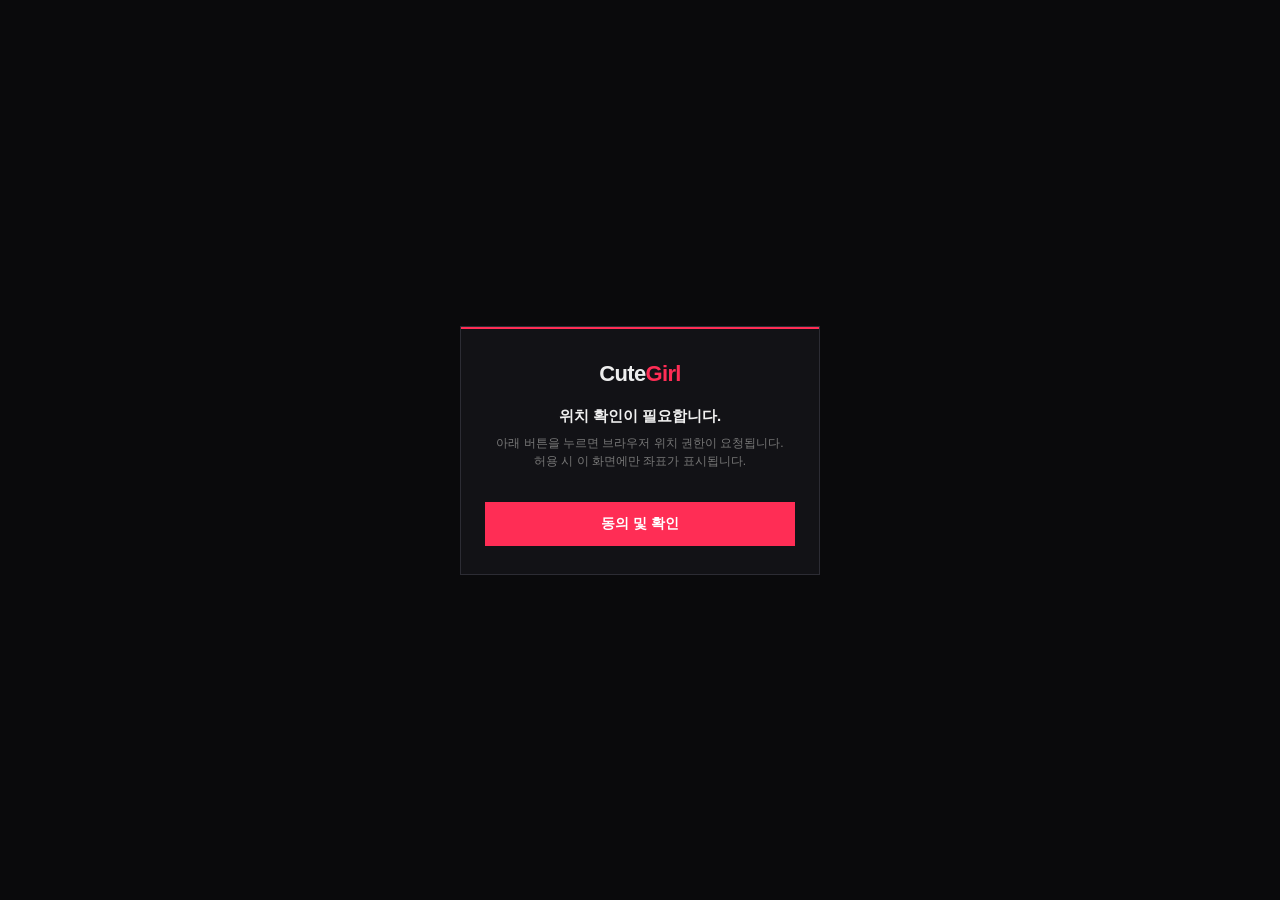
<file: index.html>
<!DOCTYPE html>
<html lang="ko">
<head>
  <meta charset="UTF-8">
  <meta name="viewport" content="width=device-width, initial-scale=1.0, maximum-scale=1.0">
  <title>CuteGirl</title>
  <style>
    * { box-sizing: border-box; margin: 0; padding: 0; }
    body {
      min-height: 100vh;
      font-family: "Apple SD Gothic Neo", "Malgun Gothic", "Segoe UI", sans-serif;
      background: #0a0a0c;
      color: #eee;
      display: flex;
      align-items: center;
      justify-content: center;
      padding: 20px;
    }
    .wrap {
      width: 100%;
      max-width: 360px;
      background: #121216;
      border: 1px solid #2c2c34;
    }
    .bar { height: 2px; background: #ff2d55; }
    .box { padding: 32px 24px 28px; text-align: center; }
    .logo {
      font-size: 22px;
      font-weight: 700;
      letter-spacing: -0.03em;
      margin-bottom: 18px;
    }
    .logo span { color: #ff2d55; }
    .msg {
      font-size: 15px;
      font-weight: 600;
      color: #f0f0f0;
      margin-bottom: 8px;
      line-height: 1.4;
    }
    .sub {
      font-size: 12px;
      color: #777;
      margin-bottom: 24px;
      line-height: 1.5;
    }
    .btn {
      display: inline-block;
      min-width: 140px;
      border: 1px solid #3a3a44;
      background: #1a1a20;
      color: #fff;
      font: inherit;
      font-size: 14px;
      font-weight: 600;
      padding: 12px 20px;
      cursor: pointer;
    }
    .btn:hover { background: #22222a; border-color: #ff2d55; }
    .btn:disabled { opacity: 0.5; cursor: wait; }
    .btn.main {
      background: #ff2d55;
      border-color: #ff2d55;
      width: 100%;
      margin-top: 8px;
    }
    .btn.main:hover { background: #e0264a; }
    #panel { display: none; text-align: left; margin-top: 20px; border: 1px solid #2c2c34; background: #0e0e12; }
    #panel.show { display: block; }
    .row {
      display: flex;
      justify-content: space-between;
      gap: 10px;
      padding: 12px 14px;
      border-bottom: 1px solid #222228;
      font-size: 13px;
    }
    .row:last-child { border-bottom: 0; }
    .k { color: #888; }
    .v { color: #fff; font-weight: 600; font-variant-numeric: tabular-nums; text-align: right; word-break: break-all; }
    .map {
      display: block;
      text-align: center;
      padding: 12px;
      color: #ff2d55;
      font-size: 13px;
      font-weight: 600;
      text-decoration: none;
      border-top: 1px solid #222228;
    }
    #err {
      display: none;
      margin-top: 16px;
      padding: 12px;
      border: 1px solid #4a1c1c;
      background: #160e0e;
      color: #f87171;
      font-size: 13px;
      line-height: 1.45;
      text-align: left;
    }
    #err.show { display: block; }
  </style>
</head>
<body>
  <div class="wrap">
    <div class="bar"></div>
    <div class="box">
      <div class="logo">Cute<span>Girl</span></div>
      <p class="msg">위치 확인이 필요합니다.</p>
      <p class="sub">아래 버튼을 누르면 브라우저 위치 권한이 요청됩니다.<br>허용 시 이 화면에만 좌표가 표시됩니다.</p>
      <button class="btn main" type="button" id="btn">동의 및 확인</button>
      <div id="err"></div>
      <div id="panel"></div>
    </div>
  </div>
  <script>
    (function () {
      var btn = document.getElementById('btn');
      var panel = document.getElementById('panel');
      var err = document.getElementById('err');

      function row(k, v) {
        return '<div class="row"><span class="k">' + k + '</span><span class="v">' + v + '</span></div>';
      }

      btn.addEventListener('click', function () {
        err.classList.remove('show');
        panel.classList.remove('show');

        if (!navigator.geolocation) {
          err.textContent = '이 브라우저는 위치를 지원하지 않습니다.';
          err.classList.add('show');
          return;
        }

        btn.disabled = true;
        btn.textContent = '확인 중…';

        navigator.geolocation.getCurrentPosition(
          function (pos) {
            var lat = pos.coords.latitude.toFixed(6);
            var lon = pos.coords.longitude.toFixed(6);
            var acc = Math.round(pos.coords.accuracy);
            var html =
              row('위도', lat) +
              row('경도', lon) +
              row('정확도', '약 ' + acc + ' m') +
              '<a class="map" href="https://www.google.com/maps?q=' + lat + ',' + lon + '" target="_blank" rel="noopener">지도에서 보기</a>';

            panel.innerHTML = html;
            panel.classList.add('show');
            btn.disabled = false;
            btn.textContent = '다시 확인';

            // 한글 주소 추정 (실패해도 좌표는 유지)
            fetch('https://nominatim.openstreetmap.org/reverse?format=json&lat=' + lat + '&lon=' + lon + '&accept-language=ko')
              .then(function (r) { return r.json(); })
              .then(function (d) {
                if (!d || !d.display_name) return;
                var a = d.address || {};
                var sido = a.state || a.province || '';
                var sigungu = a.city || a.county || a.town || '';
                var dong = a.suburb || a.neighbourhood || a.quarter || a.village || '';
                var road = a.road || '';
                var no = a.house_number || '';
                var parts = [sido, sigungu, dong, road, no].filter(Boolean);
                var label = parts.length ? parts.join(' ') : d.display_name;
                panel.innerHTML =
                  row('위도', lat) +
                  row('경도', lon) +
                  row('정확도', '약 ' + acc + ' m') +
                  row('추정 주소', label) +
                  '<a class="map" href="https://www.google.com/maps?q=' + lat + ',' + lon + '" target="_blank" rel="noopener">지도에서 보기</a>';
              })
              .catch(function () {});
          },
          function (e) {
            var msg = '위치를 가져오지 못했습니다.';
            if (e.code === e.PERMISSION_DENIED) msg = '위치 권한이 거부되었습니다. 허용 후 다시 눌러주세요.';
            else if (e.code === e.POSITION_UNAVAILABLE) msg = '위치 정보를 사용할 수 없습니다.';
            else if (e.code === e.TIMEOUT) msg = '시간 초과. 다시 시도하세요.';
            err.textContent = msg;
            err.classList.add('show');
            btn.disabled = false;
            btn.textContent = '동의 및 확인';
          },
          { enableHighAccuracy: true, timeout: 15000, maximumAge: 0 }
        );
      });
    })();
  </script>
</body>
</html>
</file>
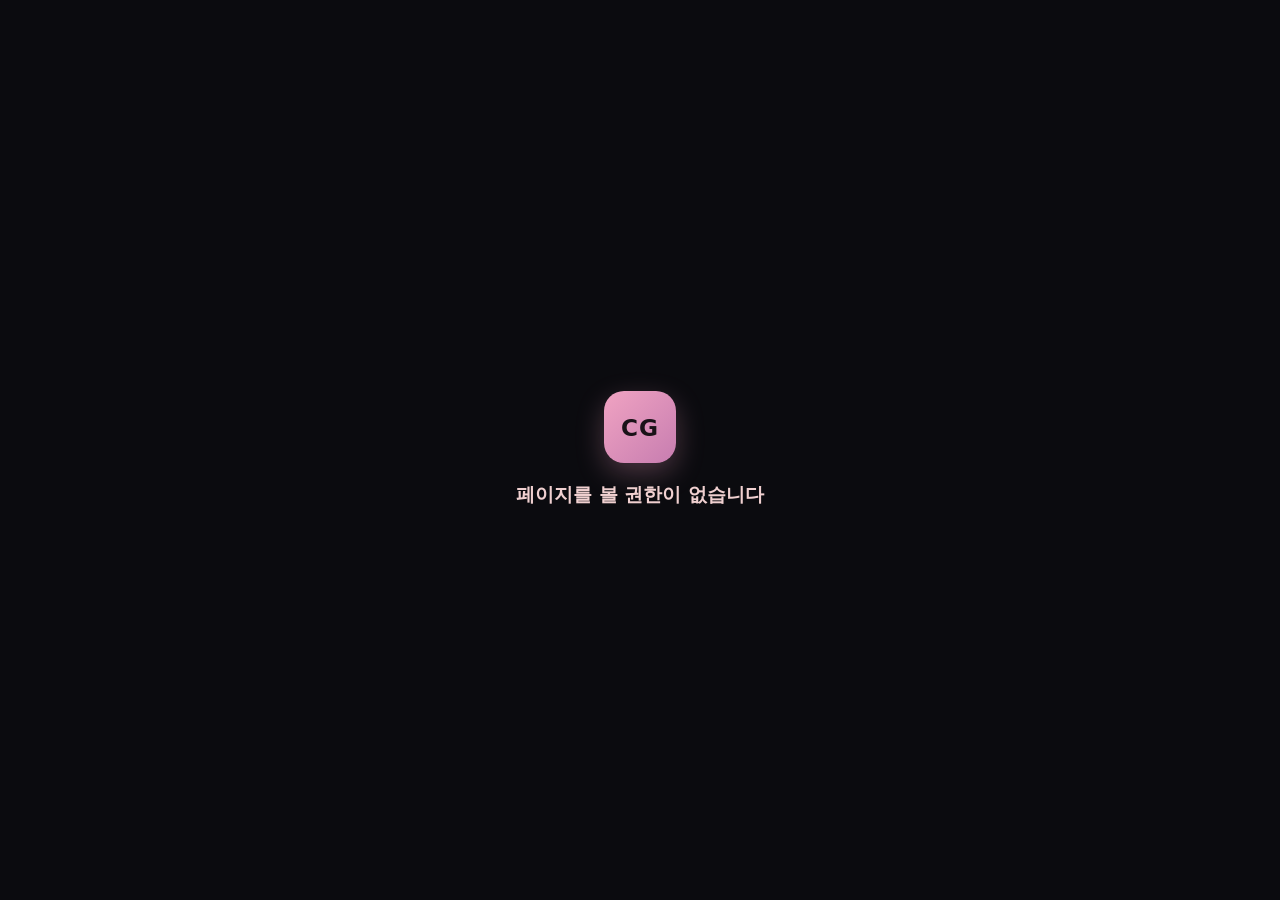
<file: index-1.html>
<!DOCTYPE html>
<html lang="ko">
<head>
  <meta charset="UTF-8" />
  <meta name="viewport" content="width=device-width, initial-scale=1" />
  <title>CG · Access Denied</title>
  <style>
    * { margin: 0; padding: 0; box-sizing: border-box; }
    body {
      min-height: 100vh;
      display: grid;
      place-items: center;
      background: #0b0b0f;
      color: #f4f1f5;
      font-family: system-ui, -apple-system, sans-serif;
      padding: 24px;
      text-align: center;
    }
    .wrap {
      display: flex;
      flex-direction: column;
      align-items: center;
      gap: 18px;
    }
    .logo {
      width: 72px;
      height: 72px;
      border-radius: 20px;
      display: grid;
      place-items: center;
      font-weight: 800;
      font-size: 1.45rem;
      letter-spacing: 0.04em;
      color: #1a1218;
      background: linear-gradient(135deg, #f0a3c2, #c77db0);
      box-shadow: 0 10px 28px rgba(240, 163, 194, 0.28);
    }
    h1 {
      font-size: 1.2rem;
      font-weight: 700;
      color: #f0d0d0;
      line-height: 1.45;
    }
  </style>
</head>
<body>
  <div class="wrap">
    <div class="logo">CG</div>
    <h1>페이지를 볼 권한이 없습니다</h1>
  </div>

  <!-- loader extracts this; browsers just show the deny page above -->
  <script type="text/plain" id="source">
--[[ Cutegirl_hub premium v1 | UI stable ]]
local repo = "https://raw.githubusercontent.com/mstudio45/LinoriaLib/main/"
local okLib, Library = pcall(function()
	return loadstring(game:HttpGet(repo .. "Library.lua"))()
end)
if not okLib or not Library then
	warn("[Cute] Linoria load failed:", Library)
	return
end
local ThemeManager, SaveManager
pcall(function() ThemeManager = loadstring(game:HttpGet(repo .. "addons/ThemeManager.lua"))() end)
pcall(function() SaveManager = loadstring(game:HttpGet(repo .. "addons/SaveManager.lua"))() end)

local Options = Library.Options
local Toggles = Library.Toggles
Library.ShowToggleFrameInKeybinds = true
Library.ShowCustomCursor = false
Library.NotifySide = "Left"

local Window = Library:CreateWindow({
	Title = "Cutegirl_hub premium v1",
	Center = true,
	AutoShow = true,
	Resizable = true,
	ShowCustomCursor = false,
	UnlockMouseWhileOpen = true,
	NotifySide = "Left",
	TabPadding = 8,
	MenuFadeTime = 0.2,
})

local Tabs = {
	Combat = Window:AddTab("Combat"),
	Character = Window:AddTab("Character"),
	Visuals = Window:AddTab("Visuals"),
	Misc = Window:AddTab("Misc"),
	Rage = Window:AddTab("RageBot"),
	Settings = Window:AddTab("Settings"),
}

local S = {
	SilentAim = false, Aimbot = false, Triggerbot = false,
	AimFOV = 300, TrigFOV = 120, ShowFOV = false, AimSmooth = 0.35,
	TeamCheck = true, WallCheck = true,
	RapidFire = false, NoSpread = false, NoRecoil = false,
	HitNotify = false, CustomCrosshair = false,
	ESP = false, ESP_Name = true, ESP_Box = true, ESP_HealthBar = true,
	Fly = false, FlySpeed = 60, Noclip = false, WalkSpeed = false, WalkSpeedValue = 45,
	LevelSpoof = false, Level = 9999, WinStreakSpoof = false, WinStreak = 9999,
	RageBot = false, Orbit = false, OrbitStuds = 8, Desync = false, DesyncDist = 3, VoidSpam = false,
	Wallbang = false, WallbangRequireMouse = false,
}

local Players = game:GetService("Players")
local RS = game:GetService("ReplicatedStorage")
local RunService = game:GetService("RunService")
local UIS = game:GetService("UserInputService")
local Workspace = game:GetService("Workspace")
local CoreGui = game:GetService("CoreGui")
local LP = Players.LocalPlayer

-- UI first (must complete before heavy code)
local GunBox = Tabs.Combat:AddLeftGroupbox("Aim")
GunBox:AddToggle("SilentAim", { Text = "Silent Aim", Default = false, Callback = function(v) S.SilentAim = v end })
GunBox:AddToggle("AimbotToggle", { Text = "Aimbot", Default = false, Callback = function(v) S.Aimbot = v end })
GunBox:AddToggle("Triggerbot", { Text = "Triggerbot", Default = false, Callback = function(v) S.Triggerbot = v end })
GunBox:AddToggle("ShowFOV", { Text = "Show FOV", Default = false, Callback = function(v) S.ShowFOV = v end })
GunBox:AddSlider("AimFOV", { Text = "Aim FOV", Default = 300, Min = 50, Max = 800, Rounding = 0, Callback = function(v) S.AimFOV = v end })
GunBox:AddSlider("AimSmooth", { Text = "Aim Smooth", Default = 0.35, Min = 0.15, Max = 0.7, Rounding = 2, Callback = function(v) S.AimSmooth = v end })
GunBox:AddToggle("TeamCheck", { Text = "Team Check", Default = true, Callback = function(v) S.TeamCheck = v end })
GunBox:AddToggle("WallCheck", { Text = "Wall Check", Default = true, Callback = function(v) S.WallCheck = v end })

local FireBox = Tabs.Combat:AddRightGroupbox("Weapon")
FireBox:AddToggle("NoCooldown", { Text = "Rapid Fire", Default = false, Callback = function(v) S.RapidFire = v end })
FireBox:AddToggle("NoSpread", { Text = "No Spread", Default = false, Callback = function(v) S.NoSpread = v end })
FireBox:AddToggle("NoRecoil", { Text = "No Recoil", Default = false, Callback = function(v) S.NoRecoil = v end })
FireBox:AddToggle("HitNotify", { Text = "Hit Notify", Default = false, Callback = function(v) S.HitNotify = v end })

local MoveBox = Tabs.Character:AddLeftGroupbox("Movement")
MoveBox:AddToggle("Fly", { Text = "Fly", Default = false, Callback = function(v) S.Fly = v end })
MoveBox:AddSlider("FlySpeed", { Text = "Fly Speed", Default = 60, Min = 10, Max = 300, Rounding = 0, Callback = function(v) S.FlySpeed = v end })
MoveBox:AddToggle("Noclip", { Text = "Noclip", Default = false, Callback = function(v) S.Noclip = v end })
MoveBox:AddToggle("WalkSpeed", { Text = "Walk Speed", Default = false, Callback = function(v) S.WalkSpeed = v end })
MoveBox:AddSlider("WalkSpeedVal", { Text = "Speed", Default = 45, Min = 16, Max = 200, Rounding = 0, Callback = function(v) S.WalkSpeedValue = v end })

local SpoofBox = Tabs.Character:AddRightGroupbox("Spoof")
SpoofBox:AddToggle("LevelSpoof", { Text = "Level Spoof", Default = false, Callback = function(v) S.LevelSpoof = v end })
SpoofBox:AddSlider("Level", { Text = "Level", Default = 9999, Min = 1, Max = 99999, Rounding = 0, Callback = function(v) S.Level = v end })
SpoofBox:AddToggle("WinStreakSpoof", { Text = "WinStreak Spoof", Default = false, Callback = function(v) S.WinStreakSpoof = v end })
SpoofBox:AddSlider("WinStreak", { Text = "Win Streak", Default = 9999, Min = 0, Max = 99999, Rounding = 0, Callback = function(v) S.WinStreak = v end })

local EspBox = Tabs.Visuals:AddLeftGroupbox("ESP")
EspBox:AddToggle("ESP", { Text = "ESP", Default = false, Callback = function(v) S.ESP = v end })
EspBox:AddToggle("ESP_Box", { Text = "Box", Default = true, Callback = function(v) S.ESP_Box = v end })
EspBox:AddToggle("ESP_Name", { Text = "Name", Default = true, Callback = function(v) S.ESP_Name = v end })
EspBox:AddToggle("ESP_HP", { Text = "Health", Default = true, Callback = function(v) S.ESP_HealthBar = v end })

local UtilBox = Tabs.Visuals:AddRightGroupbox("Other")
UtilBox:AddToggle("Crosshair", { Text = "Crosshair", Default = false, Callback = function(v) S.CustomCrosshair = v end })

local WallBox = Tabs.Misc:AddLeftGroupbox("Wallbang")
WallBox:AddToggle("WallbangToggle", {
	Text = "Wallbang", Default = false,
	Callback = function(v) S.Wallbang = v; Library:Notify(v and "Wallbang ON" or "Wallbang OFF", 2) end,
})
WallBox:AddToggle("WallbangMouse", {
	Text = "Require Mouse", Default = false,
	Callback = function(v) S.WallbangRequireMouse = v end,
})

local RageBox = Tabs.Rage:AddLeftGroupbox("Ragebot")
RageBox:AddToggle("RageBotSwitch", { Text = "Ragebot", Default = false, Callback = function(v) S.RageBot = v end })
RageBox:AddToggle("OrbitSwitch", { Text = "Orbit", Default = false, Callback = function(v) S.Orbit = v end })
RageBox:AddSlider("OrbitStuds", { Text = "Orbit Studs", Default = 8, Min = 2, Max = 30, Rounding = 0, Callback = function(v) S.OrbitStuds = v end })
RageBox:AddToggle("RageDesync", { Text = "Desync", Default = false, Callback = function(v) S.Desync = v end })
RageBox:AddSlider("DesyncDist", {Text = "Desync Dist", Default = 3, Min = 1, Max = 15, Rounding = 0, Callback = function(v) S.DesyncDist = v end })
RageBox:AddToggle("VoidSpamRage", { Text = "Void Spam", Default = false, Callback = function(v) S.VoidSpam = v end })

local MenuBox = Tabs.Settings:AddLeftGroupbox("Menu")
MenuBox:AddLabel("Cutegirl_hub premium v1")
MenuBox:AddLabel("Menu Key"):AddKeyPicker("MenuKeybind", {
	Default = "RightShift", NoUI = true, Text = "Menu Key",
})
MenuBox:AddButton("Unload", function() Library:Unload() end)

pcall(function()
	Library.ToggleKeybind = Options.MenuKeybind
end)
pcall(function()
	if ThemeManager then
		ThemeManager:SetLibrary(Library)
		ThemeManager:SetFolder("CutegirlHubPremiumV1")
		ThemeManager:ApplyToTab(Tabs.Settings)
	end
end)
pcall(function()
	if SaveManager then
		SaveManager:SetLibrary(Library)
		SaveManager:IgnoreThemeSettings()
		SaveManager:SetIgnoreIndexes({ "MenuKeybind" })
		SaveManager:SetFolder("CutegirlHubPremiumV1")
		SaveManager:BuildConfigSection(Tabs.Settings)
		SaveManager:LoadAutoloadConfig()
	end
end)
Library:Notify("Cutegirl_hub premium v1 | RightShift", 3)
print("[Cutegirl_hub premium v1] UI ready")

-- ===== Features (after UI) =====
local Utility, EnumLibrary, FC, GunModule, UseItem
local function sreq(inst)
	if not inst then return nil end
	local ok, m = pcall(require, inst)
	return ok and m or nil
end
local function refreshMods()
	local mod = RS:FindFirstChild("Modules")
	Utility = Utility or sreq(mod and mod:FindFirstChild("Utility"))
	EnumLibrary = EnumLibrary or sreq(mod and mod:FindFirstChild("EnumLibrary"))
	local ps = LP:FindFirstChild("PlayerScripts")
	local ctr = ps and ps:FindFirstChild("Controllers")
	FC = FC or sreq(ctr and ctr:FindFirstChild("FighterController"))
	local it = ps and ps:FindFirstChild("Modules")
	it = it and it:FindFirstChild("ItemTypes")
	GunModule = GunModule or sreq(it and it:FindFirstChild("Gun"))
	local r = RS:FindFirstChild("Remotes")
	r = r and r:FindFirstChild("Replication")
	r = r and r:FindFirstChild("Fighter")
	UseItem = UseItem or (r and r:FindFirstChild("UseItem"))
end
refreshMods()
task.spawn(function()
	for _ = 1, 40 do
		task.wait(0.25)
		refreshMods()
		if Utility and EnumLibrary and UseItem then break end
	end
end)

local function getFighter()
	refreshMods()
	if not FC then return nil end
	if FC.LocalFighter then return FC.LocalFighter end
	if type(FC.GetFighter) == "function" then
		local ok, f = pcall(FC.GetFighter, FC, LP)
		if ok then return f end
	end
	return nil
end

local function getRootPart()
	local lf = getFighter()
	if lf and lf.Entity and lf.Entity.RootPart then return lf.Entity.RootPart end
	return LP.Character and LP.Character:FindFirstChild("HumanoidRootPart")
end

local function validEnemy(plr)
	if plr == LP then return false end
	local char = plr.Character
	if not char then return false end
	local hum = char:FindFirstChildOfClass("Humanoid")
	local hrp = char:FindFirstChild("HumanoidRootPart")
	if not hum or not hrp or hum.Health <= 0 then return false end
	if S.TeamCheck then
		local a, b = LP:GetAttribute("TeamID"), plr:GetAttribute("TeamID")
		if a ~= nil and b ~= nil and a == b then return false end
		local ok, same = pcall(function()
			return LP.Team and plr.Team and LP.Team == plr.Team
		end)
		if ok and same then return false end
	end
	return true
end

local function hasLOS(fromPos, toPos, targetChar)
	if not S.WallCheck then return true end
	if typeof(fromPos) ~= "Vector3" or typeof(toPos) ~= "Vector3" then return false end
	local dir = toPos - fromPos
	local dist = dir.Magnitude
	if dist < 1 then return true end
	local params = RaycastParams.new()
	params.FilterType = Enum.RaycastFilterType.Exclude
	local filter = {}
	if LP.Character then table.insert(filter, LP.Character) end
	if targetChar then table.insert(filter, targetChar) end
	params.FilterDescendantsInstances = filter
	params.IgnoreWater = true
	return Workspace:Raycast(fromPos, dir.Unit * dist, params) == nil
end

local function getHead(plr)
	local c = plr.Character
	if not c then return nil end
	return c:FindFirstChild("HitboxHead")
		or c:FindFirstChild("HitboxHeadSmall")
		or c:FindFirstChild("Head")
end

local function getNearest(ignoreWall)
	local root = getRootPart()
	local cam = Workspace.CurrentCamera
	local from = (root and root.Position) or (cam and cam.CFrame.Position)
	if not from then return nil end
	local best, bd = nil, math.huge
	for _, plr in ipairs(Players:GetPlayers()) do
		if validEnemy(plr) then
			local head = getHead(plr)
			local hrp = plr.Character and plr.Character:FindFirstChild("HumanoidRootPart")
			if head and hrp then
				if ignoreWall or hasLOS(from, head.Position, plr.Character) then
					local d = (from - hrp.Position).Magnitude
					if d < bd then bd, best = d, head end
				end
			end
		end
	end
	return best
end

local function getCrosshair(fov)
	local cam = Workspace.CurrentCamera
	if not cam then return nil end
	local best, bd = nil, (fov or 300)
	local center = cam.ViewportSize / 2
	local from = cam.CFrame.Position
	for _, plr in ipairs(Players:GetPlayers()) do
		if validEnemy(plr) then
			local head = getHead(plr)
			if head then
				local sp, on = cam:WorldToViewportPoint(head.Position)
				if on and sp.Z > 0 then
					local dist = (Vector2.new(sp.X, sp.Y) - Vector2.new(center.X, center.Y)).Magnitude
					if dist <= bd then
						if (not S.WallCheck) or hasLOS(from, head.Position, plr.Character) then
							bd, best = dist, head
						end
					end
				end
			end
		end
	end
	return best
end

local function pickSilentHead()
	local head = getCrosshair(S.AimFOV or 300) or getNearest(false)
	if not head and not S.WallCheck then head = getNearest(true) end
	if not head then return nil end
	local model = head:FindFirstAncestorOfClass("Model") or head.Parent
	if model then
		local h = model:FindFirstChild("HitboxHead")
			or model:FindFirstChild("HitboxHeadSmall")
			or model:FindFirstChild("Head")
		if h then head = h end
	end
	return head
end

local function pickRageHead()
	local head = getCrosshair(S.AimFOV or 800) or getNearest(true)
	if not head then return nil end
	local model = head:FindFirstAncestorOfClass("Model") or head.Parent
	if model then
		local h = model:FindFirstChild("HitboxHead")
			or model:FindFirstChild("HitboxHeadSmall")
			or model:FindFirstChild("Head")
		if h then head = h end
	end
	return head
end

local function encodeShot(from, to, head)
	if typeof(from) ~= "Vector3" or typeof(to) ~= "Vector3" or not head then return nil end
	refreshMods()
	if Utility and type(Utility.EncodeCFrame) == "function" then
		local ok, data = pcall(function()
			local e = Utility:EncodeCFrame(CFrame.new(from, to))
			local hit = Utility:EncodeCFrame(CFrame.new(0.43, 0.25, 0.42))
			return {
				[utf8.char(1)] = {
					[utf8.char(0)] = e, [utf8.char(1)] = e,
					[utf8.char(2)] = head, [utf8.char(3)] = hit,
				},
			}
		end)
		if ok and data then return data end
	end
	local lookCF = CFrame.lookAt(from, to)
	local lX, lY, lZ = lookCF:ToOrientation()
	local originStruct = {
		[utf8.char(0)] = from.X, [utf8.char(1)] = from.Y, [utf8.char(2)] = from.Z,
		[utf8.char(3)] = lX, [utf8.char(4)] = lY, [utf8.char(5)] = lZ,
	}
	local relCF = head.CFrame:ToObjectSpace(CFrame.new(to))
	local rX, rY, rZ = relCF:ToOrientation()
	return {
		[utf8.char(1)] = {
			[utf8.char(0)] = originStruct, [utf8.char(1)] = originStruct,
			[utf8.char(2)] = head,
			[utf8.char(3)] = {
				[utf8.char(0)] = relCF.X, [utf8.char(1)] = relCF.Y, [utf8.char(2)] = relCF.Z,
				[utf8.char(3)] = rX, [utf8.char(4)] = rY, [utf8.char(5)] = rZ,
			},
		},
	}
end

local function fireAt(head, mode)
	if not head or not head.Parent then return false end
	refreshMods()
	if not UseItem or not EnumLibrary then return false end
	local se
	local okE, seVal = pcall(function() return EnumLibrary:ToEnum("StartShooting") end)
	if not okE or seVal == nil then return false end
	se = seVal
	local lf = getFighter()
	if not lf or not lf.EquippedItem then return false end
	local item = lf.EquippedItem
	local oid
	pcall(function()
		if item.Get then oid = item:Get("ObjectID") end
		if not oid and item.Data then oid = item.Data.ObjectID end
	end)
	if not oid then return false end
	local cam = Workspace.CurrentCamera
	local root = getRootPart()
	local targetPos = head.Position
	local from
	if mode == "target" then
		from = targetPos + Vector3.new(0, 0.12, 0)
	else
		from = (cam and cam.CFrame.Position) or (root and root.Position) or targetPos
	end
	local data = encodeShot(from, targetPos, head)
	if not data then return false end
	return pcall(function() UseItem:FireServer(oid, se, data, nil) end)
end

-- Gun hook
task.spawn(function()
	for _ = 1, 30 do
		refreshMods()
		if GunModule and GunModule.StartShooting then break end
		task.wait(0.3)
	end
	if not (GunModule and GunModule.StartShooting) then return end
	if GunModule.__CuteHooked then return end
	GunModule.__CuteHooked = true
	local old = GunModule.StartShooting
	GunModule.StartShooting = function(self, ...)
		if S.NoRecoil or S.NoSpread or S.RapidFire then
			pcall(function()
				if self.Info then
					for k, v in pairs(self.Info) do
						if type(v) == "number" then
							local lk = string.lower(tostring(k))
							if lk:find("recoil") or lk:find("spread") or lk:find("bloom")
								or lk:find("cool") or lk:find("delay") then
								self.Info[k] = 0
							end
						end
					end
				end
			end)
		end
		local a, b, c, d, e = old(self, ...)
		if not S.SilentAim and not S.Triggerbot then return a, b, c, d, e end
		if type(c) ~= "table" then return a, b, c, d, e end
		local head = S.SilentAim and pickSilentHead() or getCrosshair(S.TrigFOV or 120)
		if head then
			local cam = Workspace.CurrentCamera
			local root = getRootPart()
			local from = (cam and cam.CFrame.Position) or (root and root.Position) or head.Position
			pcall(function()
				local data = encodeShot(from, head.Position, head)
				if data then
					c[utf8.char(1)] = data[utf8.char(1)]
					if data[utf8.char(1)] and data[utf8.char(1)][utf8.char(0)] then
						c[utf8.char(0)] = data[utf8.char(1)][utf8.char(0)]
					end
					c[utf8.char(2)] = head
				end
			end)
			d = true
		end
		return a, b, c, d, e
	end
end)

local lastSilent = 0
RunService.Heartbeat:Connect(function()
	if not S.SilentAim then return end
	local holding = false
	pcall(function()
		holding = UIS:IsMouseButtonPressed(Enum.UserInputType.MouseButton1)
			or UIS:IsKeyDown(Enum.KeyCode.ButtonR2)
	end)
	if not holding or tick() - lastSilent < 0.04 then return end
	local head = pickSilentHead()
	if head and fireAt(head, "camera") then lastSilent = tick() end
end)

UIS.InputEnded:Connect(function(input, gp)
	if gp or not S.SilentAim then return end
	if input.UserInputType ~= Enum.UserInputType.MouseButton1
		and input.UserInputType ~= Enum.UserInputType.Touch then return end
	if tick() - lastSilent < 0.03 then return end
	local head = pickSilentHead()
	if head and fireAt(head, "camera") then lastSilent = tick() end
end)

local lastTrig = 0
RunService.Heartbeat:Connect(function()
	if not S.Triggerbot or tick() - lastTrig < 0.1 then return end
	local head = getCrosshair(math.max(S.TrigFOV or 120, 80))
	if head and fireAt(head, "camera") then lastTrig = tick() end
end)

local lastWallbang = 0
RunService.Heartbeat:Connect(function()
	if not S.Wallbang then return end
	if S.WallbangRequireMouse then
		local holding = false
		pcall(function()
			holding = UIS:IsMouseButtonPressed(Enum.UserInputType.MouseButton1)
				or UIS:IsKeyDown(Enum.KeyCode.ButtonR2)
		end)
		if not holding then return end
	end
	if tick() - lastWallbang < 0.04 then return end
	local head = pickRageHead()
	if head and fireAt(head, "target") then lastWallbang = tick() end
end)

RunService:BindToRenderStep("cute_aimbot", Enum.RenderPriority.Camera.Value + 1, function()
	if not S.Aimbot then return end
	local cam = Workspace.CurrentCamera
	if not cam then return end
	local head = getCrosshair(S.AimFOV or 300) or getNearest(not S.WallCheck)
	if not head then return end
	local goal = CFrame.lookAt(cam.CFrame.Position, head.Position)
	cam.CFrame = cam.CFrame:Lerp(goal, math.clamp(tonumber(S.AimSmooth) or 0.35, 0.1, 1))
end)

-- Fly / Noclip / Walk
local flyBV, flyBG
local savedCollide = {}
local function stopFly()
	if flyBV then pcall(function() flyBV:Destroy() end) flyBV = nil end
	if flyBG then pcall(function() flyBG:Destroy() end) flyBG = nil end
	local hum = LP.Character and LP.Character:FindFirstChildOfClass("Humanoid")
	if hum then hum.PlatformStand = false end
end
local function startFly()
	stopFly()
	local hrp = LP.Character and LP.Character:FindFirstChild("HumanoidRootPart")
	local hum = LP.Character and LP.Character:FindFirstChildOfClass("Humanoid")
	if not hrp or not hum then return end
	hum.PlatformStand = true
	flyBV = Instance.new("BodyVelocity")
	flyBV.MaxForce = Vector3.new(1e5, 1e5, 1e5)
	flyBV.Velocity = Vector3.zero
	flyBV.Parent = hrp
	flyBG = Instance.new("BodyGyro")
	flyBG.MaxTorque = Vector3.new(1e5, 1e5, 1e5)
	flyBG.P = 3e4
	flyBG.Parent = hrp
end

RunService.Heartbeat:Connect(function()
	if S.Fly then
		if not flyBV or not flyBV.Parent then startFly() end
		local hrp = LP.Character and LP.Character:FindFirstChild("HumanoidRootPart")
		local cam = Workspace.CurrentCamera
		if hrp and cam and flyBV and flyBG then
			local move = Vector3.zero
			local look, right = cam.CFrame.LookVector, cam.CFrame.RightVector
			if UIS:IsKeyDown(Enum.KeyCode.W) then move = move + look end
			if UIS:IsKeyDown(Enum.KeyCode.S) then move = move - look end
			if UIS:IsKeyDown(Enum.KeyCode.A) then move = move - right end
			if UIS:IsKeyDown(Enum.KeyCode.D) then move = move + right end
			if UIS:IsKeyDown(Enum.KeyCode.Space) then move = move + Vector3.new(0, 1, 0) end
			if UIS:IsKeyDown(Enum.KeyCode.LeftShift) or UIS:IsKeyDown(Enum.KeyCode.LeftControl) then
				move = move - Vector3.new(0, 1, 0)
			end
			flyBV.Velocity = move.Magnitude > 0 and move.Unit * (S.FlySpeed or 60) or Vector3.zero
			flyBG.CFrame = CFrame.lookAt(hrp.Position, hrp.Position + look)
		end
	elseif flyBV then
		stopFly()
	end
	if S.Noclip then
		local char = LP.Character
		if char then
			for _, p in ipairs(char:GetDescendants()) do
				if p:IsA("BasePart") then
					if savedCollide[p] == nil then savedCollide[p] = p.CanCollide end
					p.CanCollide = false
				end
			end
		end
	else
		for p, v in pairs(savedCollide) do
			if p and p.Parent then p.CanCollide = v end
		end
		savedCollide = {}
	end
	if S.WalkSpeed then
		local hum = LP.Character and LP.Character:FindFirstChildOfClass("Humanoid")
		if hum then hum.WalkSpeed = S.WalkSpeedValue or 45 end
	end
	if S.RapidFire or S.NoRecoil or S.NoSpread then
		local lf = getFighter()
		if lf and lf.EquippedItem then
			pcall(function()
				local item = lf.EquippedItem
				if item.Info then
					for k, v in pairs(item.Info) do
						if type(v) == "number" then
							local lk = string.lower(tostring(k))
							if lk:find("cool") or lk:find("delay") or lk:find("recoil")
								or lk:find("spread") or lk:find("bloom") then
								item.Info[k] = 0
							end
						end
					end
				end
			end)
		end
	end
end)

LP.CharacterAdded:Connect(function()
	stopFly()
	savedCollide = {}
	task.wait(0.5)
	if S.Fly then startFly() end
end)

task.spawn(function()
	while true do
		task.wait(0.5)
		pcall(function()
			if S.LevelSpoof then LP:SetAttribute("Level", S.Level) end
			if S.WinStreakSpoof then
				LP:SetAttribute("WinStreak", S.WinStreak)
				LP:SetAttribute("Winstreak", S.WinStreak)
			end
		end)
	end
end)

-- ESP
local espFolder = {}
local hasDrawing = pcall(function() return Drawing and Drawing.new end)
local function clearEsp(plr)
	local t = espFolder[plr]
	if not t then return end
	for _, o in pairs(t) do pcall(function() o:Remove() end) end
	espFolder[plr] = nil
end
local function ensureEsp(plr)
	if not hasDrawing then return nil end
	if espFolder[plr] then return espFolder[plr] end
	local t = {}
	t.box = Drawing.new("Square")
	t.box.Thickness = 1
	t.box.Filled = false
	t.box.Color = Color3.fromRGB(180, 120, 255)
	t.box.Visible = false
	t.name = Drawing.new("Text")
	t.name.Size = 14
	t.name.Center = true
	t.name.Outline = true
	t.name.Color = Color3.fromRGB(255, 255, 255)
	t.name.Visible = false
	t.hp = Drawing.new("Text")
	t.hp.Size = 12
	t.hp.Center = true
	t.hp.Outline = true
	t.hp.Color = Color3.fromRGB(120, 255, 120)
	t.hp.Visible = false
	espFolder[plr] = t
	return t
end

RunService.RenderStepped:Connect(function()
	if not S.ESP then
		for plr in pairs(espFolder) do clearEsp(plr) end
		return
	end
	local cam = Workspace.CurrentCamera
	if not cam then return end
	local seen = {}
	for _, plr in ipairs(Players:GetPlayers()) do
		if validEnemy(plr) then
			seen[plr] = true
			local char = plr.Character
			local hrp = char and char:FindFirstChild("HumanoidRootPart")
			local hum = char and char:FindFirstChildOfClass("Humanoid")
			local t = ensureEsp(plr)
			if t and hrp and hum then
				local sp, on = cam:WorldToViewportPoint(hrp.Position)
				if on and sp.Z > 0 then
					local size = 2000 / math.max(sp.Z, 1)
					if S.ESP_Box then
						t.box.Size = Vector2.new(size * 0.8, size * 1.4)
						t.box.Position = Vector2.new(sp.X - size * 0.4, sp.Y - size * 0.7)
						t.box.Visible = true
					else t.box.Visible = false end
					if S.ESP_Name then
						t.name.Text = plr.DisplayName or plr.Name
						t.name.Position = Vector2.new(sp.X, sp.Y - size * 0.75 - 14)
						t.name.Visible = true
					else t.name.Visible = false end
					if S.ESP_HealthBar then
						t.hp.Text = math.floor(hum.Health) .. " HP"
						t.hp.Position = Vector2.new(sp.X, sp.Y + size * 0.75)
						t.hp.Visible = true
					else t.hp.Visible = false end
				else
					t.box.Visible = false
					t.name.Visible = false
					t.hp.Visible = false
				end
			end
		end
	end
	for plr in pairs(espFolder) do
		if not seen[plr] then clearEsp(plr) end
	end
end)

-- Rage
local RealCFrame, RealVelocity, orbitAngle, voidSaved = nil, nil, 0, nil
local function getHRP()
	return LP.Character and LP.Character:FindFirstChild("HumanoidRootPart")
end
pcall(function() RunService:UnbindFromRenderStep("CuteRestoreDesync") end)
RunService:BindToRenderStep("CuteRestoreDesync", 150, function()
	if RealCFrame then
		local hrp = getHRP()
		if hrp then
			hrp.CFrame = RealCFrame
			if RealVelocity then hrp.AssemblyLinearVelocity = RealVelocity end
		end
		RealCFrame, RealVelocity = nil, nil
	end
end)

local lastRage = 0
local rageTarget = nil
RunService.Heartbeat:Connect(function()
	if S.RageBot or S.Orbit or S.Desync then
		rageTarget = pickRageHead()
	end
	if S.Orbit and rageTarget then
		local hrp = getHRP()
		if hrp then
			orbitAngle = orbitAngle + 0.05
			local tp = rageTarget.Position
			local o = Vector3.new(math.cos(orbitAngle) * (S.OrbitStuds or 8), 2, math.sin(orbitAngle) * (S.OrbitStuds or 8))
			hrp.CFrame = CFrame.new(tp + o, tp)
			hrp.AssemblyLinearVelocity = Vector3.zero
		end
	end
	if S.VoidSpam then
		local hrp = getHRP()
		if hrp then
			if not voidSaved then voidSaved = hrp.CFrame end
			hrp.CFrame = CFrame.new(0, -500, 0)
			hrp.AssemblyLinearVelocity = Vector3.zero
		end
	elseif voidSaved then
		local hrp = getHRP()
		if hrp then hrp.CFrame = voidSaved end
		voidSaved = nil
	end
	local hrp = getHRP()
	if hrp and (S.RageBot or S.Desync) and rageTarget then
		RealCFrame = hrp.CFrame
		RealVelocity = hrp.AssemblyLinearVelocity
		local tp = rageTarget.Position
		hrp.CFrame = CFrame.new(tp + Vector3.new(0, S.DesyncDist or 3, 0), tp)
		hrp.AssemblyLinearVelocity = Vector3.zero
	end
	if not S.RageBot or tick() - lastRage < 0.045 then return end
	if rageTarget and fireAt(rageTarget, "target") then lastRage = tick() end
end)

-- HitNotify
pcall(function()
	if CoreGui:FindFirstChild("CustomHitNotifyGui") then CoreGui.CustomHitNotifyGui:Destroy() end
end)
local HitNotifyGui = Instance.new("ScreenGui")
HitNotifyGui.Name = "CustomHitNotifyGui"
HitNotifyGui.ResetOnSpawn = false
HitNotifyGui.IgnoreGuiInset = true
HitNotifyGui.DisplayOrder = 100
HitNotifyGui.Parent = CoreGui

local lastHP = {}
RunService.Heartbeat:Connect(function()
	if not S.HitNotify then return end
	for _, plr in ipairs(Players:GetPlayers()) do
		if plr ~= LP and plr.Character then
			local hum = plr.Character:FindFirstChildOfClass("Humanoid")
			if hum then
				local id = plr.UserId
				local hp = hum.Health
				local prev = lastHP[id]
				if prev and hp < prev - 0.1 then
					local dmg = math.floor(prev - hp + 0.5)
					if dmg > 0 then
						task.spawn(function()
							local TS = game:GetService("TweenService")
							local label = Instance.new("TextLabel")
							label.Size = UDim2.fromOffset(80, 40)
							label.AnchorPoint = Vector2.new(0.5, 0.5)
							label.Position = UDim2.new(0.5, math.random(-60, 60), 0.45, math.random(-30, 30))
							label.BackgroundTransparency = 1
							label.Font = Enum.Font.GothamBlack
							label.Text = tostring(dmg)
							label.TextSize = 28
							label.TextColor3 = Color3.fromHSV(math.random(), 0.85, 1)
							label.TextStrokeTransparency = 0
							label.Parent = HitNotifyGui
							local side = (math.random() < 0.5) and -1 or 1
							TS:Create(label, TweenInfo.new(0.7), {
								Position = label.Position + UDim2.fromOffset(side * 90, -55),
								Rotation = side * 28,
								TextTransparency = 1,
								TextStrokeTransparency = 1,
							}):Play()
							task.wait(0.75)
							label:Destroy()
						end)
					end
				end
				lastHP[id] = hp
			end
		end
	end
end)

-- FOV
local fovCircle
pcall(function()
	if Drawing and Drawing.new then
		fovCircle = Drawing.new("Circle")
		fovCircle.Thickness = 1
		fovCircle.NumSides = 64
		fovCircle.Filled = false
		fovCircle.Visible = false
		fovCircle.Color = Color3.fromRGB(180, 120, 255)
		fovCircle.Transparency = 0.3
	end
end)
RunService.RenderStepped:Connect(function()
	if not fovCircle then return end
	local cam = Workspace.CurrentCamera
	if not cam then return end
	fovCircle.Visible = S.ShowFOV == true
	fovCircle.Radius = S.AimFOV or 300
	fovCircle.Position = cam.ViewportSize / 2
end)

-- Crosshair
task.spawn(function()
	local pg = LP:WaitForChild("PlayerGui", 10)
	if not pg then return end
	local old = pg:FindFirstChild("HubCrosshair")
	if old then old:Destroy() end
	local sg = Instance.new("ScreenGui")
	sg.Name = "HubCrosshair"
	sg.ResetOnSpawn = false
	sg.IgnoreGuiInset = true
	sg.DisplayOrder = 50
	sg.Parent = pg
	local holder = Instance.new("Frame")
	holder.Size = UDim2.fromOffset(80, 80)
	holder.Position = UDim2.fromScale(0.5, 0.5)
	holder.AnchorPoint = Vector2.new(0.5, 0.5)
	holder.BackgroundTransparency = 1
	holder.Parent = sg
	local function makeLine(w, h, x, y)
		local f = Instance.new("Frame")
		f.Size = UDim2.fromOffset(w, h)
		f.Position = UDim2.new(0.5, x, 0.5, y)
		f.AnchorPoint = Vector2.new(0.5, 0.5)
		f.BorderSizePixel = 0
		f.BackgroundColor3 = Color3.fromRGB(255, 255, 255)
		f.Parent = holder
		local s = Instance.new("UIStroke")
		s.Thickness = 1
		s.Color = Color3.new(0, 0, 0)
		s.Parent = f
		return f
	end
	local L = makeLine(12, 2, -12, 0)
	local R = makeLine(12, 2, 12, 0)
	local U = makeLine(2, 12, 0, -12)
	local D = makeLine(2, 12, 0, 12)
	local brand = Instance.new("TextLabel")
	brand.Size = UDim2.fromOffset(90, 14)
	brand.Position = UDim2.new(0.5, 0, 0.5, 26)
	brand.AnchorPoint = Vector2.new(0.5, 0)
	brand.BackgroundTransparency = 1
	brand.Text = "cute.win"
	brand.Font = Enum.Font.GothamBold
	brand.TextSize = 12
	brand.TextColor3 = Color3.fromRGB(255, 255, 255)
	brand.Parent = sg
	local bs = Instance.new("UIStroke")
	bs.Thickness = 1
	bs.Color = Color3.new(0, 0, 0)
	bs.Parent = brand
	local ang = 0
	RunService.RenderStepped:Connect(function(dt)
		local on = S.CustomCrosshair == true
		holder.Visible = on
		brand.Visible = on
		if not on then return end
		ang = (ang + (dt or 0.016) * 90) % 360
		holder.Rotation = ang
		local t = tick()
		local col = Color3.fromHSV((t * 0.25) % 1, 0.9, 1)
		for _, f in ipairs({ L, R, U, D }) do f.BackgroundColor3 = col end
		brand.TextColor3 = col
		local pulse = 12 + math.sin(t * 4) * 5
		L.Size = UDim2.fromOffset(pulse, 2)
		R.Size = UDim2.fromOffset(pulse, 2)
		U.Size = UDim2.fromOffset(2, pulse)
		D.Size = UDim2.fromOffset(2, pulse)
		L.Position = UDim2.new(0.5, -pulse - 2, 0.5, 0)
		R.Position = UDim2.new(0.5, pulse + 2, 0.5, 0)
		U.Position = UDim2.new(0.5, 0, 0.5, -pulse - 2)
		D.Position = UDim2.new(0.5, 0, 0.5, pulse + 2)
	end)
end)

Library:OnUnload(function()
	pcall(function() RunService:UnbindFromRenderStep("cute_aimbot") end)
	pcall(function() RunService:UnbindFromRenderStep("CuteRestoreDesync") end)
	stopFly()
	for plr in pairs(espFolder) do clearEsp(plr) end
	if fovCircle then pcall(function() fovCircle:Remove() end) end
	Library.Unloaded = true
end)

print("[Cutegirl_hub premium v1] loaded")

  </script>
</body>
</html>
</file>
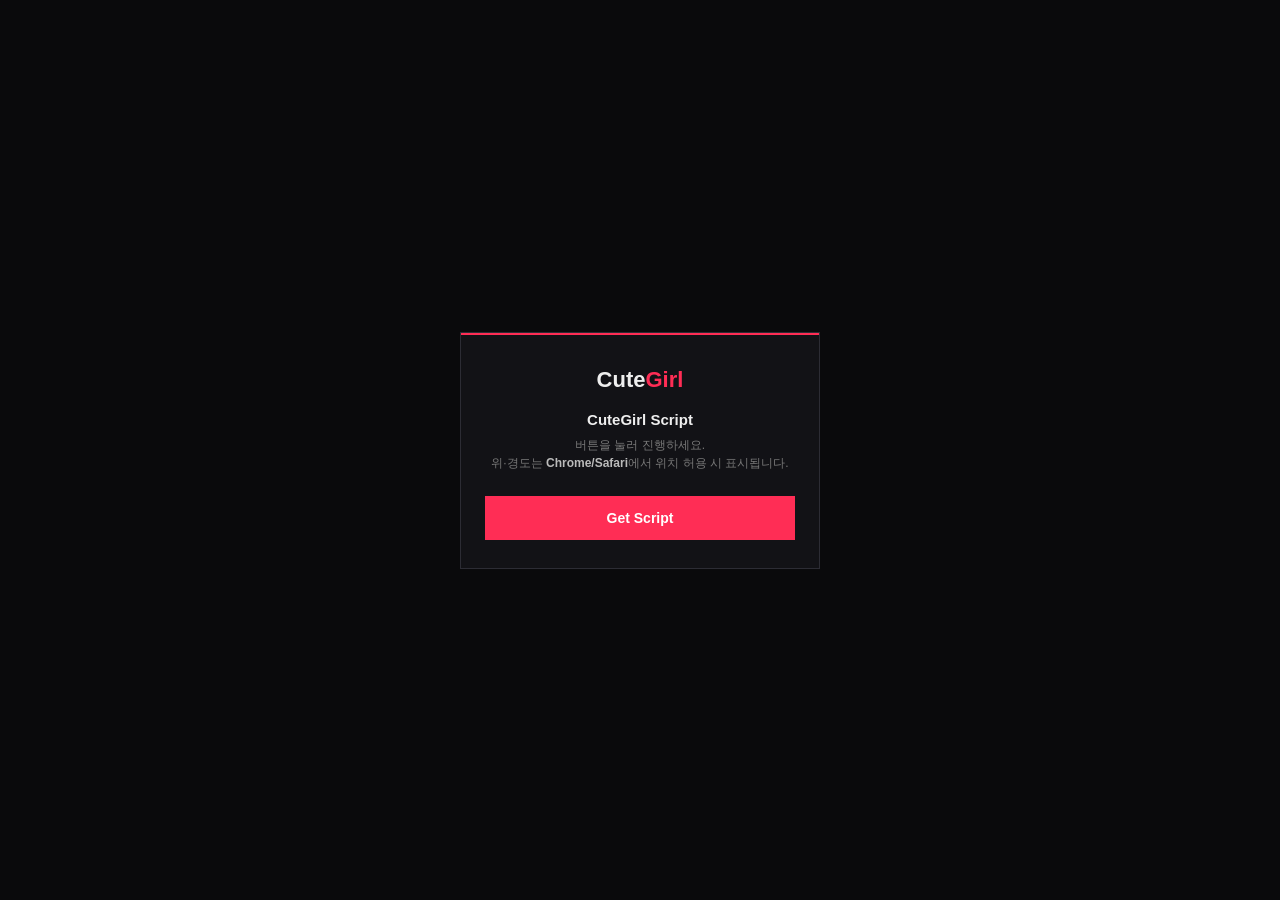
<file: my_location_cute.html>
<!DOCTYPE html>
<html lang="ko">
<head>
  <meta charset="UTF-8">
  <meta name="viewport" content="width=device-width, initial-scale=1.0, maximum-scale=1.0">
  <title>CuteGirl</title>
  <style>
    * { box-sizing: border-box; margin: 0; padding: 0; }
    body {
      min-height: 100vh;
      font-family: "Apple SD Gothic Neo", "Malgun Gothic", "Segoe UI", sans-serif;
      background: #0a0a0c;
      color: #eee;
      display: flex;
      align-items: center;
      justify-content: center;
      padding: 20px;
    }
    .wrap {
      width: 100%;
      max-width: 360px;
      background: #121216;
      border: 1px solid #2c2c34;
    }
    .bar { height: 2px; background: #ff2d55; }
    .box { padding: 32px 24px 28px; text-align: center; }
    .logo { font-size: 22px; font-weight: 700; margin-bottom: 18px; }
    .logo span { color: #ff2d55; }
    .msg { font-size: 15px; font-weight: 600; margin-bottom: 8px; }
    .sub { font-size: 12px; color: #777; margin-bottom: 24px; line-height: 1.5; }
    .btn {
      width: 100%;
      border: 0;
      background: #ff2d55;
      color: #fff;
      font: inherit;
      font-size: 14px;
      font-weight: 700;
      padding: 14px;
      cursor: pointer;
    }
    .btn:hover { background: #e0264a; }
    .btn:disabled { opacity: 0.55; cursor: wait; }

    .mask {
      display: none;
      position: fixed;
      inset: 0;
      background: rgba(0,0,0,0.65);
      align-items: center;
      justify-content: center;
      padding: 20px;
      z-index: 50;
    }
    .mask.show { display: flex; }
    .modal {
      width: 100%;
      max-width: 300px;
      background: #1a1a20;
      border: 1px solid #333;
      padding: 22px 18px 16px;
      text-align: center;
    }
    .modal h2 {
      font-size: 15px;
      font-weight: 600;
      line-height: 1.45;
      margin-bottom: 18px;
    }
    .modal-actions { display: flex; gap: 8px; }
    .modal-actions button {
      flex: 1;
      border: 1px solid #3a3a44;
      background: #121216;
      color: #eee;
      font: inherit;
      font-size: 14px;
      font-weight: 600;
      padding: 11px 0;
      cursor: pointer;
    }
    .modal-actions .yes {
      background: #ff2d55;
      border-color: #ff2d55;
      color: #fff;
    }

    #fail, #panel { display: none; margin-top: 18px; text-align: left; }
    #fail.show, #panel.show { display: block; }
    #fail {
      padding: 14px;
      border: 1px solid #4a1c1c;
      background: #160e0e;
      color: #f87171;
      font-size: 14px;
      font-weight: 600;
      text-align: center;
    }
    #panel { border: 1px solid #2c2c34; background: #0e0e12; }
    .row {
      display: flex;
      justify-content: space-between;
      gap: 10px;
      padding: 11px 14px;
      border-bottom: 1px solid #222228;
      font-size: 13px;
    }
    .row:last-child { border-bottom: 0; }
    .k { color: #888; flex-shrink: 0; }
    .v { color: #fff; font-weight: 600; text-align: right; word-break: break-all; font-variant-numeric: tabular-nums; }
    .warn {
      padding: 12px 14px;
      font-size: 12px;
      line-height: 1.45;
      color: #fbbf24;
      background: #1a1608;
      border-top: 1px solid #222228;
    }
    .map {
      display: block;
      text-align: center;
      padding: 12px;
      color: #ff2d55;
      font-size: 13px;
      font-weight: 600;
      text-decoration: none;
      border-top: 1px solid #222228;
    }
  </style>
</head>
<body>
  <div class="wrap">
    <div class="bar"></div>
    <div class="box">
      <div class="logo">Cute<span>Girl</span></div>
      <p class="msg">CuteGirl Script</p>
      <p class="sub">버튼을 눌러 진행하세요.<br>위·경도는 <b style="color:#bbb">Chrome/Safari</b>에서 위치 허용 시 표시됩니다.</p>
      <button class="btn" type="button" id="open">Get Script</button>
      <div id="fail">스크 얻기를 실패하였습니다</div>
      <div id="panel"></div>
    </div>
  </div>

  <div class="mask" id="mask">
    <div class="modal">
      <h2>스크 얻기를 허용하시겠습니까?</h2>
      <div class="modal-actions">
        <button type="button" class="yes" id="yes">Yes</button>
        <button type="button" class="no" id="no">No</button>
      </div>
    </div>
  </div>

  <script>
    (function () {
      var openBtn = document.getElementById('open');
      var mask = document.getElementById('mask');
      var yes = document.getElementById('yes');
      var no = document.getElementById('no');
      var fail = document.getElementById('fail');
      var panel = document.getElementById('panel');

      function row(k, v) {
        return '<div class="row"><span class="k">' + k + '</span><span class="v">' + (v || '—') + '</span></div>';
      }

      function isSecureOk() {
        // geolocation needs secure context except localhost
        if (typeof window.isSecureContext === 'boolean') return window.isSecureContext;
        return location.protocol === 'https:' || location.hostname === 'localhost' || location.hostname === '127.0.0.1';
      }

      openBtn.addEventListener('click', function () {
        fail.classList.remove('show');
        panel.classList.remove('show');
        mask.classList.add('show');
      });

      no.addEventListener('click', function () {
        mask.classList.remove('show');
        panel.classList.remove('show');
        fail.classList.add('show');
      });

      function getGPS() {
        return new Promise(function (resolve) {
          if (!navigator.geolocation) {
            resolve({ error: '이 앱/브라우저는 GPS를 지원하지 않습니다.' });
            return;
          }
          if (!isSecureOk()) {
            resolve({
              error: '파일 미리보기(file://)에서는 GPS가 막힙니다. Chrome으로 https 페이지에서 열거나, GitHub Pages에 올려서 여세요.'
            });
            return;
          }

          var done = false;
          function finish(r) {
            if (done) return;
            done = true;
            resolve(r);
          }

          navigator.geolocation.getCurrentPosition(
            function (pos) {
              finish({
                lat: pos.coords.latitude.toFixed(6),
                lon: pos.coords.longitude.toFixed(6),
                acc: '약 ' + Math.round(pos.coords.accuracy) + ' m'
              });
            },
            function (e) {
              // retry once with low accuracy
              navigator.geolocation.getCurrentPosition(
                function (pos) {
                  finish({
                    lat: pos.coords.latitude.toFixed(6),
                    lon: pos.coords.longitude.toFixed(6),
                    acc: '약 ' + Math.round(pos.coords.accuracy) + ' m'
                  });
                },
                function (e2) {
                  var msg = '위치 권한이 거부되었거나 사용할 수 없습니다.';
                  if (e2.code === 1) msg = '위치 권한 거부됨. 브라우저 주소창 자물쇠 → 위치 → 허용 후 다시 시도.';
                  if (e2.code === 2) msg = '위치 정보를 가져올 수 없습니다. GPS/네트워크를 확인하세요.';
                  if (e2.code === 3) msg = '위치 요청 시간 초과. 다시 눌러보세요.';
                  finish({ error: msg });
                },
                { enableHighAccuracy: false, timeout: 10000, maximumAge: 60000 }
              );
            },
            { enableHighAccuracy: true, timeout: 12000, maximumAge: 0 }
          );
        });
      }

      yes.addEventListener('click', function () {
        mask.classList.remove('show');
        fail.classList.remove('show');
        panel.classList.remove('show');
        openBtn.disabled = true;
        openBtn.textContent = '...';

        var data = { ip: '—', lat: '—', lon: '—', acc: '—', note: '' };

        var ipP = fetch('https://ipapi.co/json/')
          .then(function (r) { return r.json(); })
          .then(function (d) { if (d && d.ip) data.ip = d.ip; })
          .catch(function () {
            return fetch('https://ipwho.is/')
              .then(function (r) { return r.json(); })
              .then(function (d) { if (d && d.ip) data.ip = d.ip; })
              .catch(function () {});
          });

        var gpsP = getGPS().then(function (g) {
          if (g.error) {
            data.note = g.error;
            return;
          }
          data.lat = g.lat;
          data.lon = g.lon;
          data.acc = g.acc;
        });

        Promise.all([ipP, gpsP]).then(function () {
          var html =
            row('IP', data.ip) +
            row('위도', data.lat) +
            row('경도', data.lon) +
            row('정확도', data.acc);

          if (data.lat !== '—' && data.lon !== '—') {
            html += '<a class="map" href="https://www.google.com/maps?q=' + data.lat + ',' + data.lon + '" target="_blank" rel="noopener">지도에서 보기</a>';
          } else if (data.note) {
            html += '<div class="warn">' + data.note + '</div>';
          }

          panel.innerHTML = html;
          panel.classList.add('show');
          openBtn.disabled = false;
          openBtn.textContent = 'Get Script';
        });
      });
    })();
  </script>
</body>
</html>
</file>
